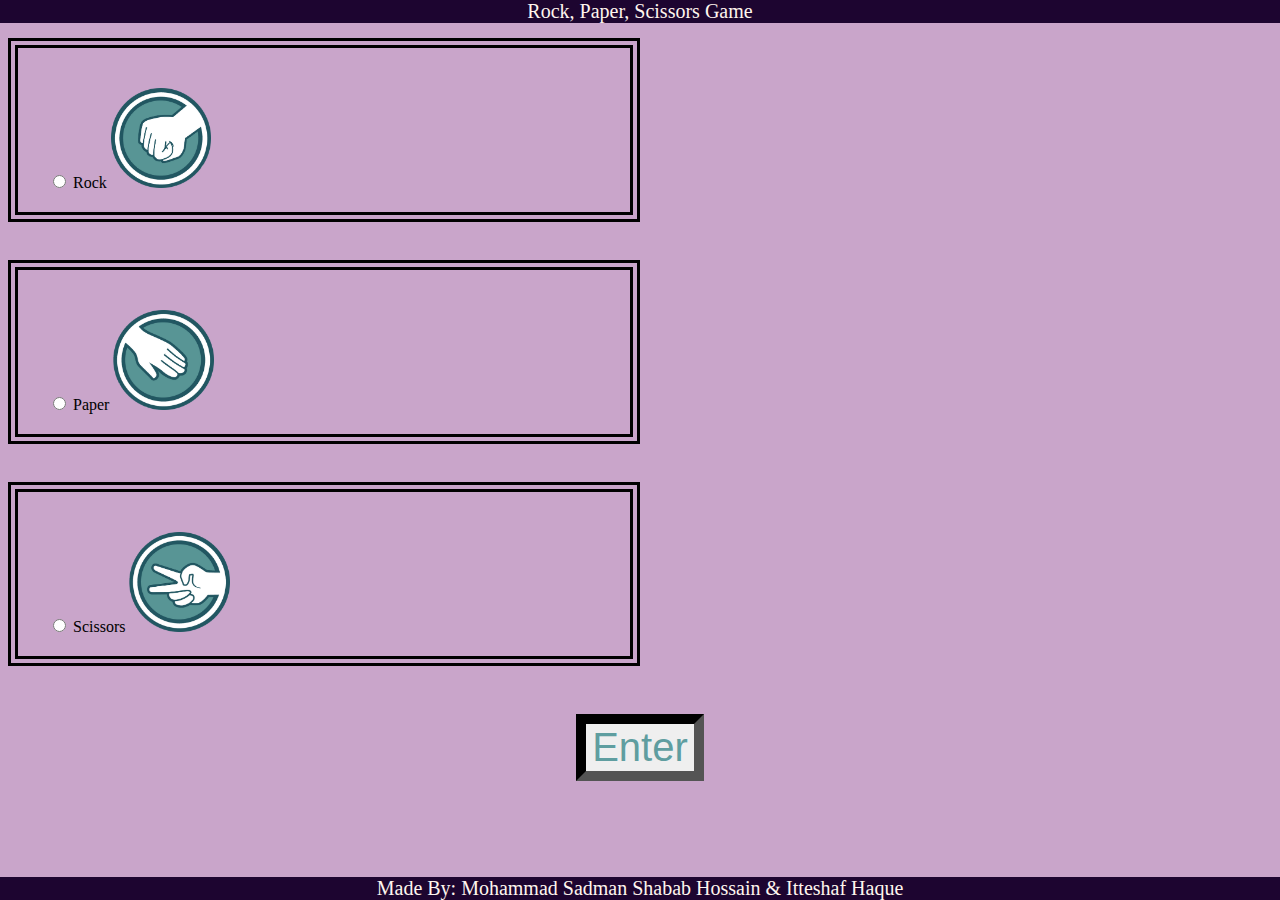
<file: pvcMain.html>
<!DOCTYPE html>
<html lang="En">


<head>
  <meta charset="UTF-8">
  <title>Rock, Paper, Scissors</title>
  <link rel="stylesheet" type="text/css" href="index2.css" title="style" />
  <script src="https://ajax.googleapis.com/ajax/libs/jquery/3.3.1/jquery.min.js"></script>
  <script src="clientSide.js"></script>
</head>

<body>

  <header>Rock, Paper, Scissors Game</header>

  <form action="/action_page.php">
    <div id="rock">
      <input id="check1" type="radio" name="selection" value="rock"> Rock
      <img id="gameImage" src="images/rock.png" alt="It's ROCK!" />
    </div>

    <div id="paper">
      <input id="check2" type="radio" name="selection" value="paper"> Paper
      <img id="gameImage" src="images/paper.png" alt="It's PAPER!" />
    </div>

    <div id="scissors">
      <input id="check3" type="radio" name="selection" value="scissors"> Scissors
      <img id="gameImage" src="images/scissors.png" alt="It's SCISSORS!!" />
    </div>
  </form>

  <div id="enter">
    <button id="enterButton" onclick="playButton()">Enter</button>
  </div>

  <p id="outputResult"></p>


  <footer>Made By: Mohammad Sadman Shabab Hossain & Itteshaf Haque</footer>

</body>

</html>
</file>
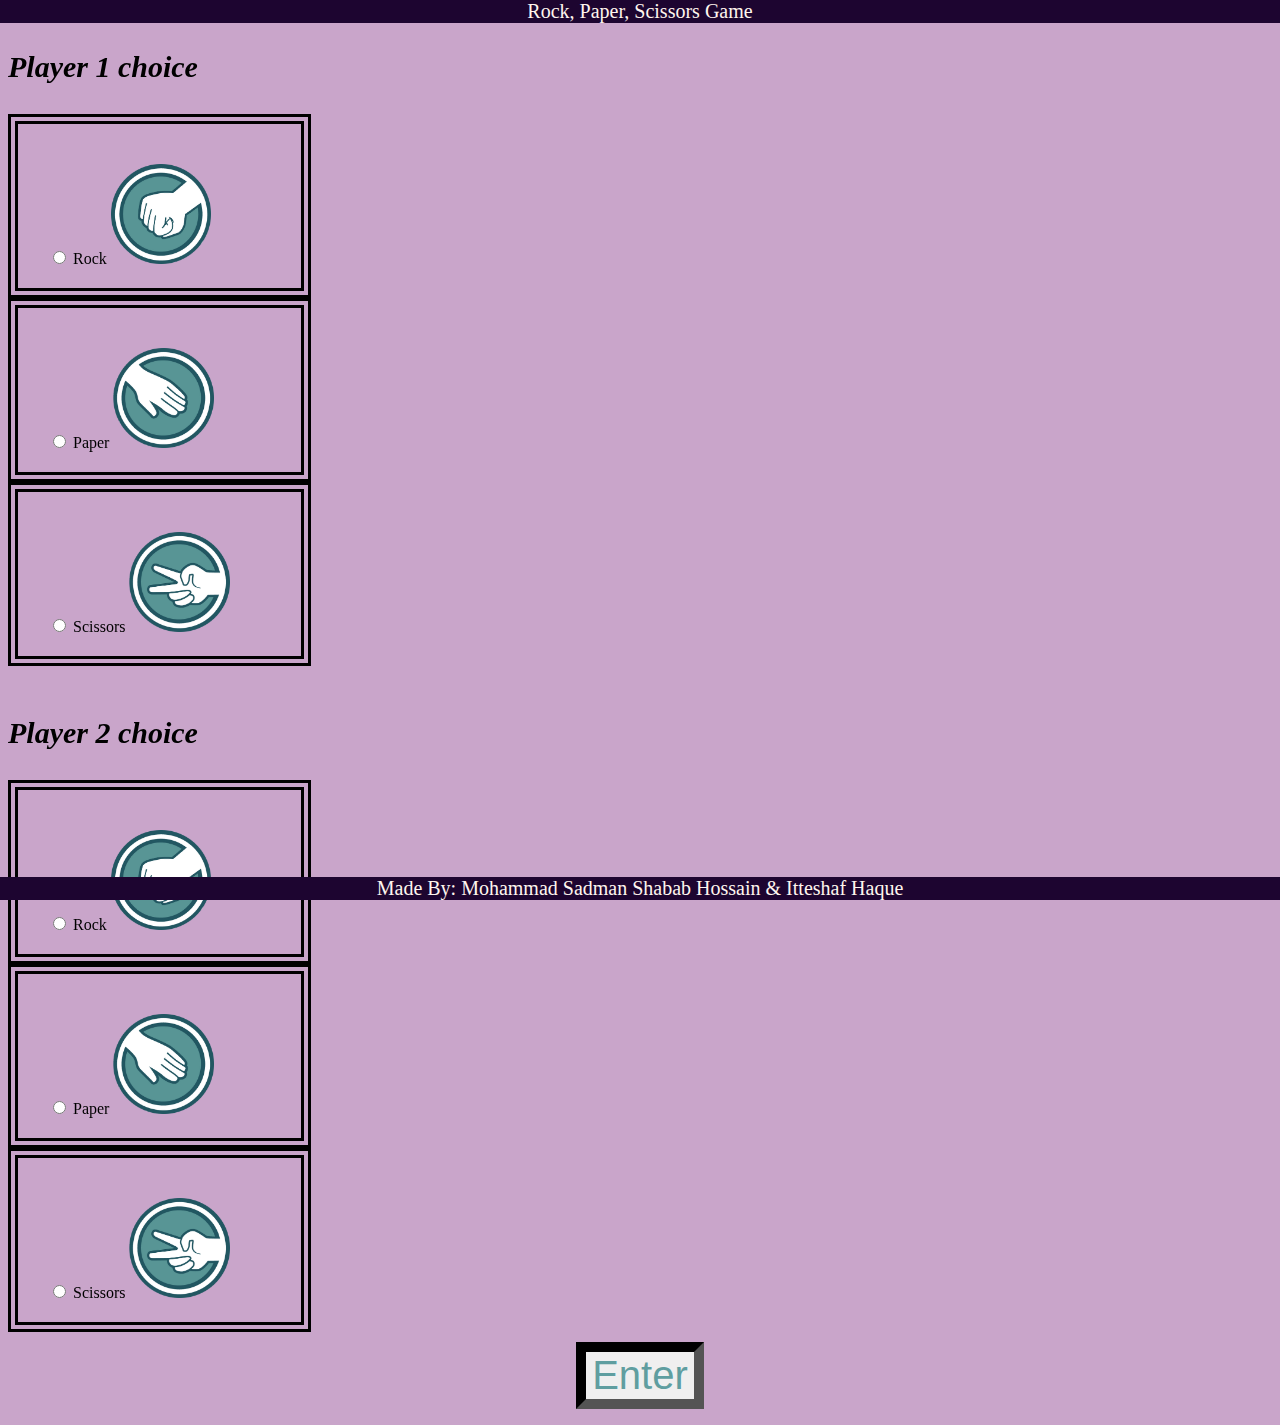
<file: pvpMain.html>
<!DOCTYPE html>
<html lang="En">


<head>
    <meta charset="UTF-8">
    <title>Rock, Paper, Scissors</title>
    <link rel="stylesheet" type="text/css" href="index2.css" title="style" />
    <script src="https://ajax.googleapis.com/ajax/libs/jquery/3.3.1/jquery.min.js"></script>
    <script src="clientSide.js"></script>
</head>

<body>

    <header>Rock, Paper, Scissors Game</header>

    <div id="mainDiv">
        <p id="player1heading"><strong>Player 1 choice</strong></p>
        <form action="/action_page.php">
        <div id="rock1">
            <input id="p1check1" type="radio" name="selection" value="rock"> Rock
            <img id="gameImage" src="images/rock.png" alt="It's ROCK!" />
        </div>

        <div id="paper1">
            <input id="p1check2" type="radio" name="selection" value="paper"> Paper
            <img id="gameImage" src="images/paper.png" alt="It's PAPER!" />
        </div>

        <div id="scissors1">
            <input id="p1check3" type="radio" name="selection" value="scissors"> Scissors
            <img id="gameImage" src="images/scissors.png" alt="It's SCISSORS!!" />
        </div>
        
        
    </form>
    <p id="player2heading"><strong>Player 2 choice</strong></p>
    <form action="/action_page.php">
        
        <div id="rock2">
            <input id="p2check1" type="radio" name="selection" value="rock"> Rock
            <img id="gameImage" src="images/rock.png" alt="It's ROCK!" />
        </div>

        <div id="paper2">
            <input id="p2check2" type="radio" name="selection" value="paper"> Paper
            <img id="gameImage" src="images/paper.png" alt="It's PAPER!" />
        </div>

        <div id="scissors2">
            <input id="p3check3" type="radio" name="selection" value="scissors"> Scissors
            <img id="gameImage" src="images/scissors.png" alt="It's SCISSORS!!" />
        </div>
        
    </form></div>

    <div id="enter">
        <button id="enterButton" onclick="twoPlayButton()">Enter</button>
    </div>

    <p id="outputResult"></p>


    <footer>Made By: Mohammad Sadman Shabab Hossain & Itteshaf Haque</footer>

</body>
</file>
<file: index2.css>
body {
    background: rgb(201, 165, 202);
}

h2 {
    color: maroon;
    text-align: center;
    font-size: 50px;
}

header {
    position: fixed;
    left: 0;
    top: 0;
    width: 100%;
    background-color: rgb(29, 5, 48);
    color: seashell;
    font-size: 20px;
    text-align: center;
}

footer {
    position: fixed;
    left: 0;
    bottom: 0;
    width: 100%;
    background-color: rgb(29, 5, 48);
    color: seashell;
    font-size: 20px;
    text-align: center;

}

.opponent {
    text-align: center;
    font-size: 17px;
}

#players {
    font-size: 30px;
    background: cornflowerblue;
}

#begin {
    display: none;
}

#gameImage {
    height: 100px;
    padding-top: 20px;
}

#enter {
    padding-top: 10px;
    text-align: center;
}

#enterButton {
    border-style: inset;
    border-width: 10px;
    font-size: 40px;
    color: cadetblue;
}

#scissors {
    padding-top: 20px;
    padding-bottom: 20px;
    padding-left: 30px;
    border-style: double;
    border-width: 10px;
    margin-top: 3%;
    margin-bottom: 3%;
    margin-right: 50%;
}

 #paper {
    padding-top: 20px;
    padding-bottom: 20px;
    padding-left: 30px;
    border-style: double;
    border-width: 10px;
    margin-top: 3%;
    margin-bottom: 3%;
    margin-right: 50%
}

#rock {
    padding-top: 20px;
    padding-bottom: 20px;
    padding-left: 30px;    
    border-style: double;
    border-width: 10px;
    margin-top: 3%;
    margin-bottom: 3%;
    margin-right: 50%
} 

#rock1 {
    padding-top: 20px;
    padding-bottom: 20px;
    padding-left: 30px; 
    position: relative;
    left: 0;
    top: 10;
    width: 20%;
    height: 15%;
    border-style: double;
    border-width: 10px;

}

#paper1 {
    padding-top: 20px;
    padding-bottom: 20px;
    padding-left: 30px; 
    position: relative;
    top: 20;
    left: 0;
    width: 20%;
    height: 20%;
    border-style: double;
    border-width: 10px;
}

#scissors1 {
    padding-top: 20px;
    padding-bottom: 20px;
    padding-left: 30px; 
    position: relative;
    top: 60;
    left: 0;
    width: 20%;
    height: 15%;
    border-style: double;
    border-width: 10px;
}
#rock2 {
    padding-top: 20px;
    padding-bottom: 20px;
    padding-left: 30px; 
    position: relative;
    right: 0;
    width: 20%;
    height: 15%;
    border-style: double;
    border-width: 10px;
    
} 
#paper2 {
    padding-top: 20px;
    padding-bottom: 20px;
    padding-left: 30px; 
    position: relative;
    right: 0;
    top: 30;
    width: 20%;
    height: 15%;
    border-style: double;
    border-width: 10px;
    
}

#scissors2 {
    padding-top: 20px;
    padding-bottom: 20px;
    padding-left: 30px; 
    position: relative;
    top: 60;
    right: 0;
    width: 20%;
    height: 15%;
    border-style: double;
    border-width: 10px;
   
}

#mainDiv {
    position: relative;
}

#player1heading {
    padding-top: 20px;
    font-size: 30px;
    font-style: italic;
}

#player2heading {
    padding-top: 20px;
    font-size: 30px;
    font-style: italic;
}
</file>
